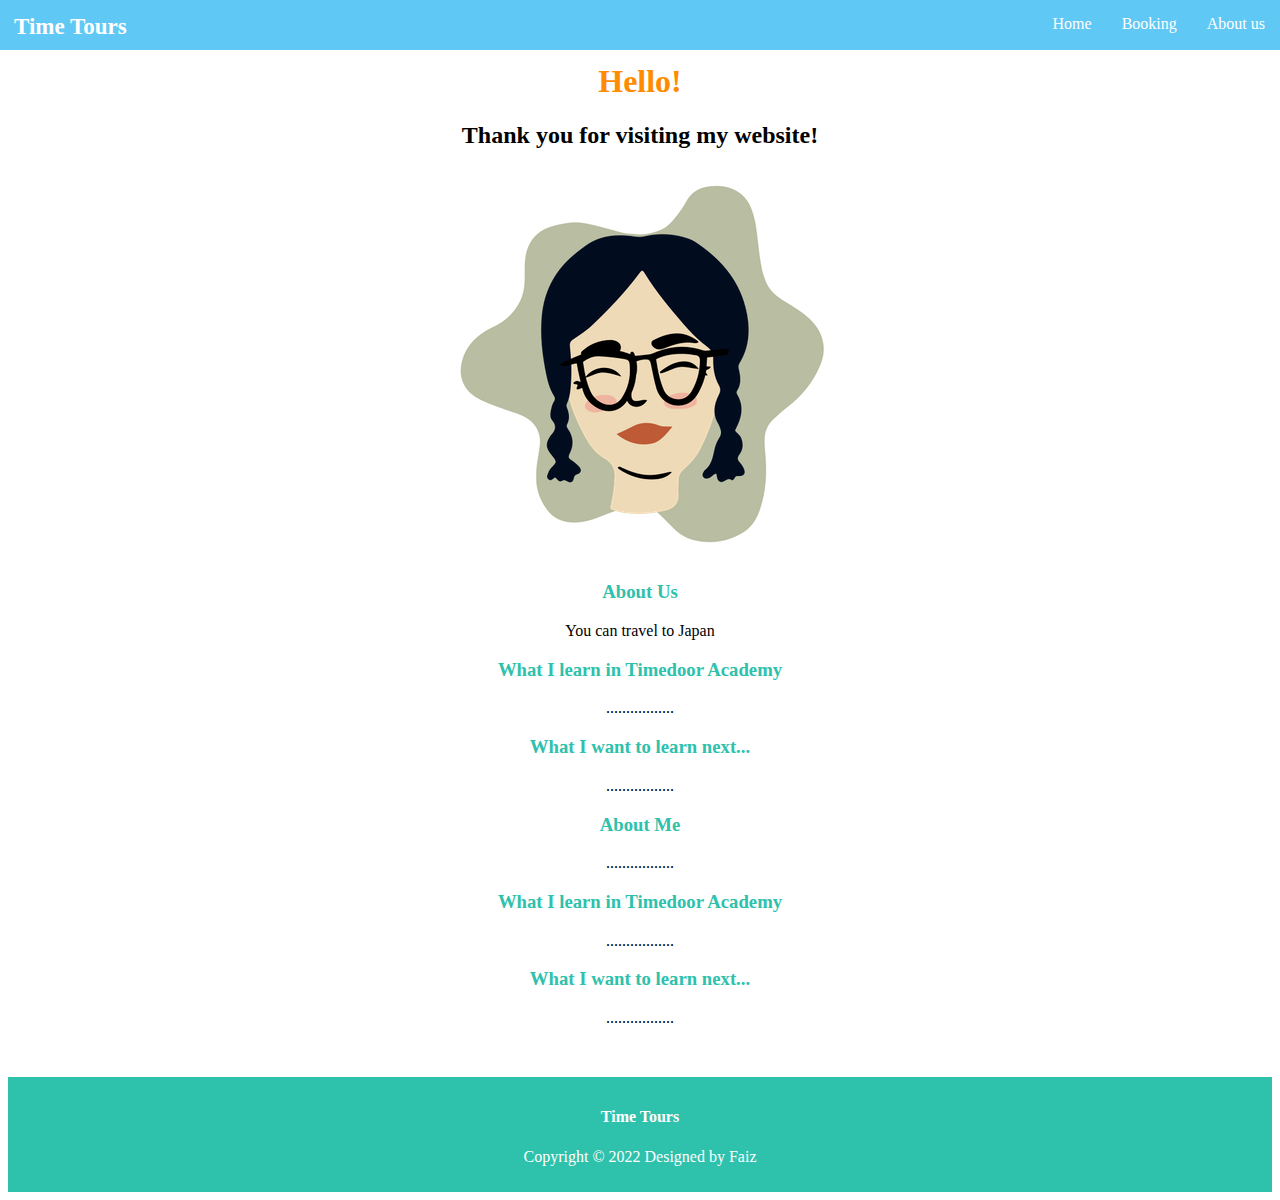
<file: about.html>
<!DOCTYPE html>
<html lang="en">

<head>
    <link rel="stylesheet" href="style.css" type="text/css">
    <meta charset="UTF-8">
    <meta name="viewport" content="width=device-width, initial-scale=1.0">
    <title>illegal tours booking</title>
</head>

<body>
    <header>
        <h1 class="header-title">Time Tours</h1>
        <nav>
            <a href="index.html">Home</a>
            <a href="bookingform.html">Booking</a>
            <a href="about.html">About us</a>
    </header>
    <main class="about">
        <h1>Hello!</h1>
        <h2>Thank you for visiting my website!</h2>
        <img src="images/avatar.png">
        <h3>About Us</h3>
        <p>You can travel to Japan</p>
        <h3>What I learn in Timedoor Academy </h3>
        <p>.................</p>
        <h3>What I want to learn next...</h3>
        <p>.................</p>
        <h3>About Me</h3>
        <p>.................</p>
        <h3>What I learn in Timedoor Academy </h3>
        <p>.................</p>
        <h3>What I want to learn next...</h3>
        <p>.................</p>
    </main>
    </main>
    <footer>
        <h4>Time Tours</h4>
        <p>Copyright &copy 2022 Designed by Faiz </p>
    </footer>

</body>

</html>
</file>
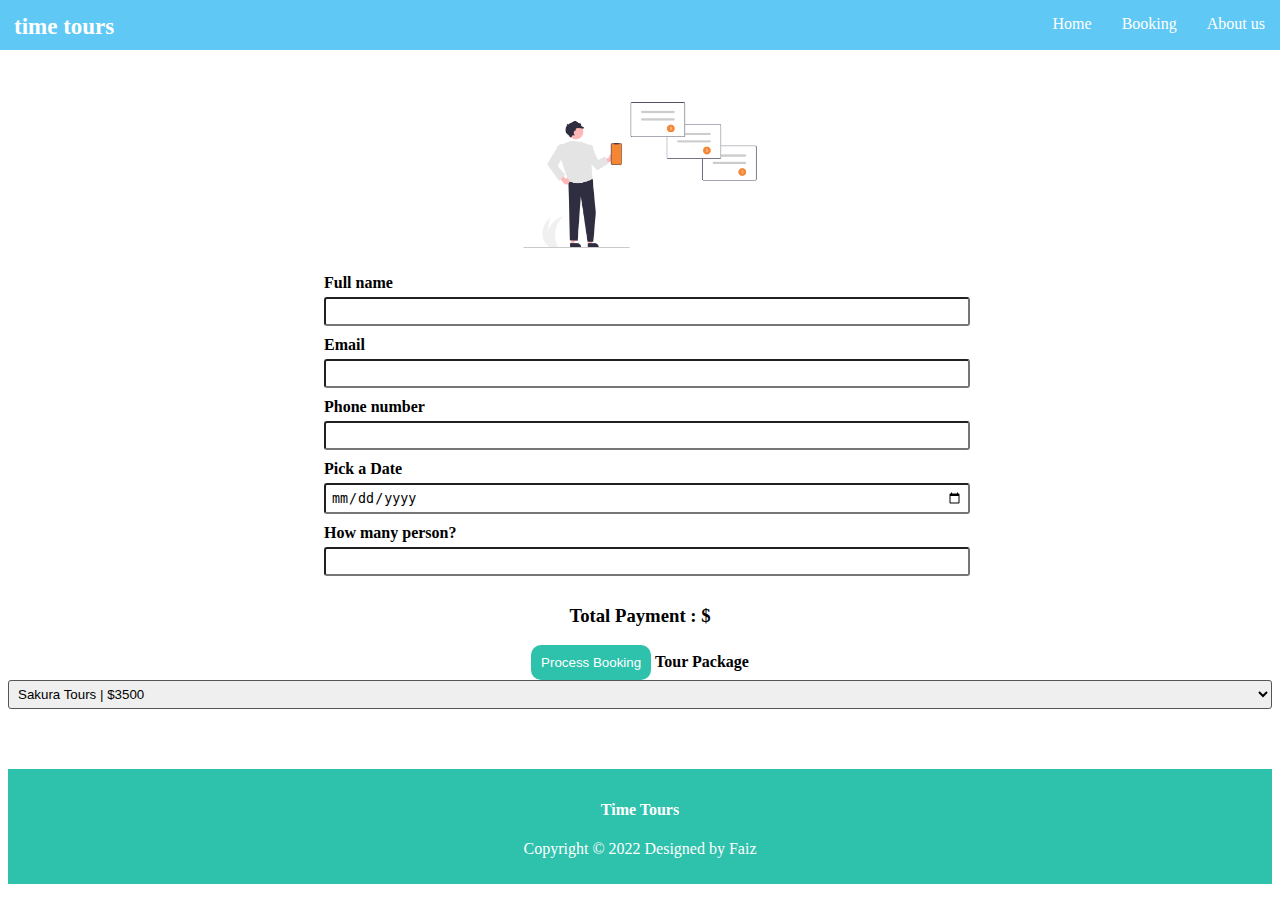
<file: bookingform.html>
<!DOCTYPE html>
<html lang="en">

<head>
    <meta charset="UTF-8">
    <meta name="viewport" content="width=device-width, initial-scale=1.0">
    <title>Time tours booking</title>
    <link rel="stylesheet" href="style.css" type="text/css">
</head>

<body>

    <body>
        <header>
            <h1 class="header-title">time tours</h1>
            <nav>
                <a href="index.html">Home</a>
                <a href="bookingform.html">Booking</a>
                <a href="about.html">About us</a>
            </nav>
        </header>
        <main>
            <main class="formcontainer">
                <h1 class="title">Tour Reservations Form</h1>
                <img src="images/booking.png" alt="">
                <form>
                    <label>Full name</label>
                    <input type="text">
                    <label>Email</label>
                    <input type="email">
                    <label>Phone number</label>
                    <input type="number">
                    <label>Pick a Date</label>
                    <input type="date">
                    <label>How many person?</label>
                    <input id="num-of-people" type="number">

                </form>
                
                <h3>Total Payment : $ <span id="total"> </span></h3>
                <button onclick="process()">Process Booking</button>
                <label>Tour Package</label>
                <select name="package" id="package">
                    <option value="3500">Sakura Tours | $3500</option>
                    <option value="2500">Anime World Tour | $2500</option>
                    <option value="9000">Discover Japan | $9000</option>
                    <option value="4000">Japanese Ancestry Tours | $4000</option>
                    <option value="9500">Hidden Trails |$9500</option>
                </select>
            </main>
        </main>
        <footer>
            <h4>Time Tours</h4>
            <p>Copyright &copy 2022 Designed by Faiz </p>
        </footer>
        <script src="script.js"> </script>
    </body>

</body>



</html>
</file>
<file: style.css>
.jumbotron {
    background-color: #5fc8f5;
    padding: 50px 100px;
    display: flex;
    flex-direction: row;
    justify-content: space-between;
    align-items: center;
}

.jumbotron img {
    width: 400px;
    margin: 30px;
}

.jumbotron h1 {
    color: yellow;
}

.jumbotron h3,
p {
    color: white
}

.main-container {
    flex-direction: row;
    display: flex;
    justify-content: center;
}

.package-container {
    margin: 20px;
    padding: 16px;
    border: 3px solid black;
    border-radius: 16px;
    box-shadow: 5px 5px 10px gray;
}

.package-container p {
    color: black
}

.package-container img {
    width: 300px;
}

button {
    background-color: #2EC1AC;
    padding: 10px;
    color: white;
    border-radius: 10px;
    border: none;
}

.left {
    margin-left: 60%;
}

table,
th,
td,
tr,
td {
    border: 1px solid black;
    border-collapse: collapse;
    padding: 10px;
}

th {
    background-color: darkseagreen;
    color: white;
}

.table {
    display: flex;
    justify-content: center;
    text-align: center;
}

.table img {
    width: 200px;

}

header {
    background-color: #5fc8f5;;
    color: white;
    position: fixed;
    top: 0px;
    left: 0px;
    right: 0px;
    height: 50px;
    display: flex;
}

.header-title {
    text-align: left;
    color: white;
    margin: 14px;
    font-size: 23px;
}

nav {
    position: absolute;
    right: 0;
    display: flex;
}

a {
    text-decoration: none;
    color: white;
    float: left;
    padding: 15px;
}

a:hover {
    color: rgb(80, 75, 75);
}

button:hover {
    cursor: pointer;
    background-color: rgb(69, 77, 83);
}

a:hover {
    color: #5fc8f5;;
}

.package-container:hover {
    cursor: pointer;
    background-color: rgb(221, 221, 221);
}

footer {
    color: white;
    text-align: center;
    background-color: #2EC1AC;
    padding: 10px;
    margin-top: 50px;
}

.formcontainer {
    text-align: center;
}

.formcontainer img {
    width: 300px;
}

form {
    text-align: left;
    width: 50%;
    margin-left: auto;
    margin-right: auto;
}

input {
    width: 100%;
    display: inline-block;
    margin-bottom: 10px;
    padding: 5px;
    border-radius: 3px;
}

label {
    display: inline-block;
    margin-bottom: 5px;
    font-weight: bold;
}

select {
    width: 100%;
    display: inline-block;
    margin-bottom: 10px;
    padding: 5px;
    border-radius: 3px;
    border-color: rgb(85, 85, 85);
    font: bold;

}

.about {
    display: block;
    width: 50%;
    margin-right: auto;
    margin-left: auto;
    margin-top: 5%;
    text-align: center;
}

.about h1 {
    text-align: center;
    color: darkorange;
}

.about h3 {
    color: #2EC1AC;
}

.about p {
    color: black;
}
</file>
